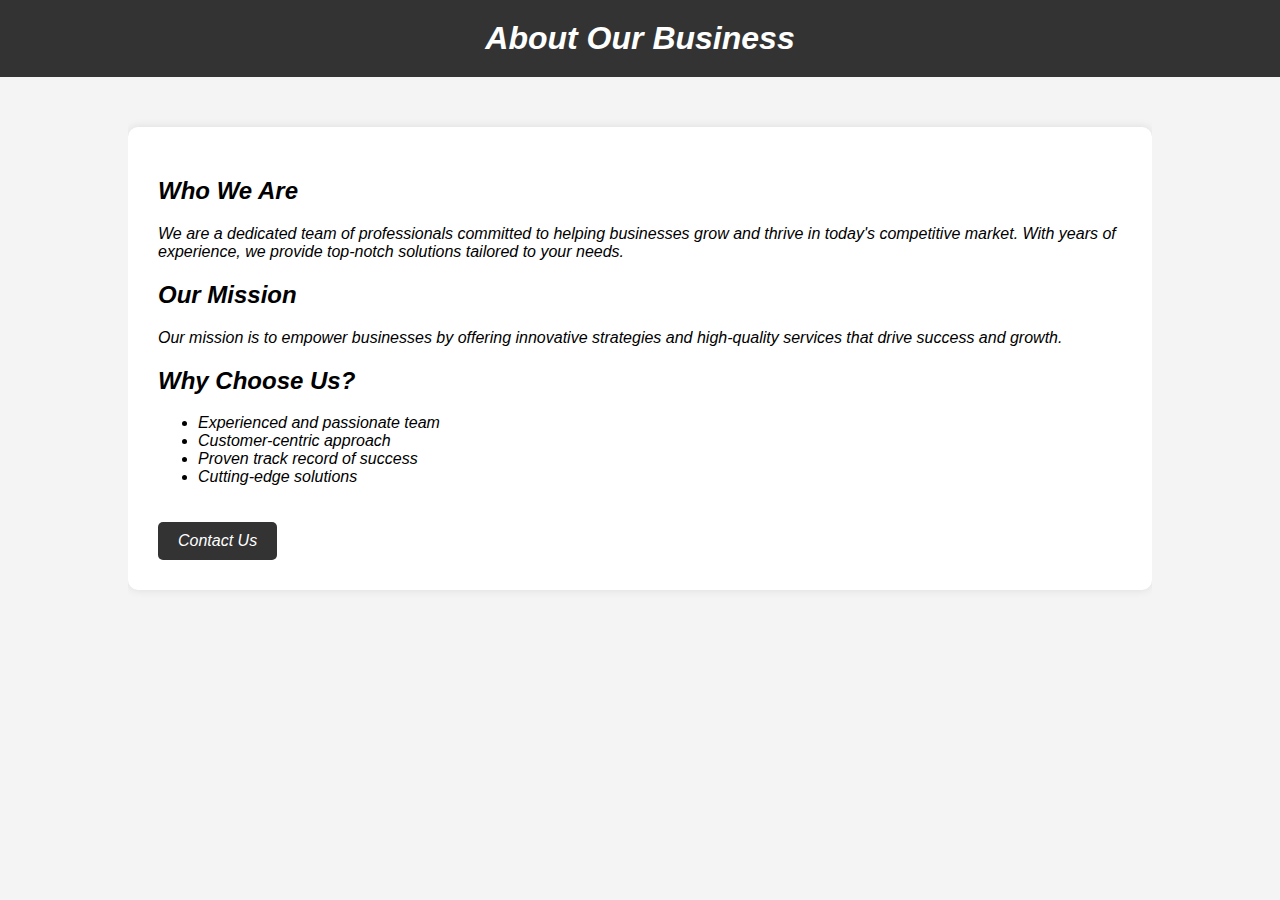
<file: about.html>
<!DOCTYPE html>
<html lang="en">

<head>
    <meta charset="UTF-8">
    <meta name="viewport" content="width=device-width, initial-scale=1.0">
    <title>About Us</title>
    <!-- title image -->
    <link rel="shortcut icon" href="images/title image about.png" type="image/x-icon">
    <!-- stylesheet -->
    <link rel="stylesheet" href="about.css">
</head>

<body>
    <header>
        <h1>About Our Business</h1>
    </header>
    <div class="container">
        <div class="content">
            <h2>Who We Are</h2>
            <p>We are a dedicated team of professionals committed to helping businesses grow and thrive in today's
                competitive market. With years of experience, we provide top-notch solutions tailored to your needs.</p>

            <h2>Our Mission</h2>
            <p>Our mission is to empower businesses by offering innovative strategies and high-quality services that
                drive success and growth.</p>

            <h2>Why Choose Us?</h2>
            <ul>
                <li>Experienced and passionate team</li>
                <li>Customer-centric approach</li>
                <li>Proven track record of success</li>
                <li>Cutting-edge solutions</li>
            </ul>

            <a href="https://wa.me/03094501693" class="btn">Contact Us</a>
        </div>
    </div>
</body>

</html>
</file>
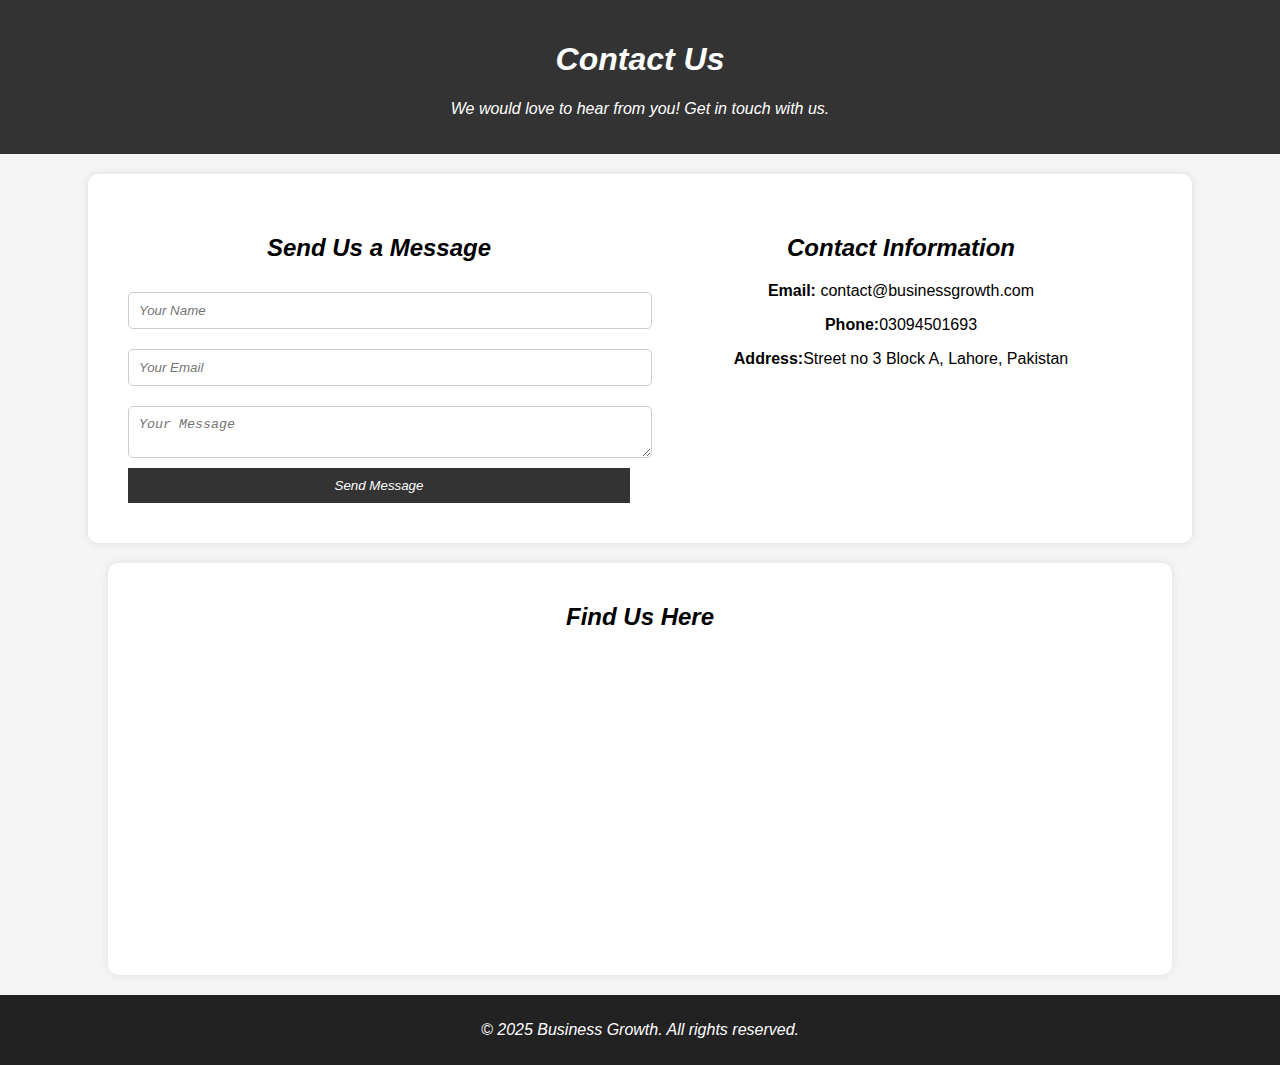
<file: contact.html>
<!DOCTYPE html>
<html lang="en">

<head>
    <meta charset="UTF-8">
    <meta name="viewport" content="width=device-width, initial-scale=1.0">
    <title>Contact Us - Business Growth</title>
    <!-- title image -->
    <link rel="shortcut icon" href="images/title contact.png" type="image/x-icon">
    <!-- stylesheet -->
    <link rel="stylesheet" href="contact.css">
</head>

<body>

    <header>
        <h1>Contact Us</h1>
        <p>We would love to hear from you! Get in touch with us.</p>
    </header>

    <section class="contact-container">
        <div class="contact-form">
            <h2>Send Us a Message</h2>
            <form id="contact-form">
                <input type="text" placeholder="Your Name" required>
                <input type="email" placeholder="Your Email" required>
                <textarea placeholder="Your Message" required></textarea>
                <button type="submit">Send Message</button>
            </form>
        </div>

        <div class="contact-info">
            <h2>Contact Information</h2>
            <p><strong>Email:</strong> contact@businessgrowth.com</p>
            <a href="https://wa.me/03094501693" style="text-decoration: none;color: black;">
                <p><strong>Phone:</strong>03094501693</p>
            </a>
            <p><strong>Address:</strong>Street no 3 Block A, Lahore, Pakistan</p>
        </div>
    </section>

    <section class="map">
        <h2>Find Us Here</h2>
        <iframe
            src="https://www.google.com/maps/embed?pb=!1m18!1m12!1m3!1d3023.779108434895!2d-74.00594148459306!3d40.71277677933011!2m3!1f0!2f0!3f0!3m2!1i1024!2i768!4f13.1!3m3!1m2!1s0x0%3A0x0!2zMzDCsDQyJzQ2LjAiTiA3NMKwMDAnMTIuOCJX!5e0!3m2!1sen!2sus!4v1614147212356"
            width="100%" height="300" style="border:0;" allowfullscreen="" loading="lazy">
        </iframe>
    </section>

    <footer>
        <p>&copy; 2025 Business Growth. All rights reserved.</p>
    </footer>

</body>

</html>
</file>
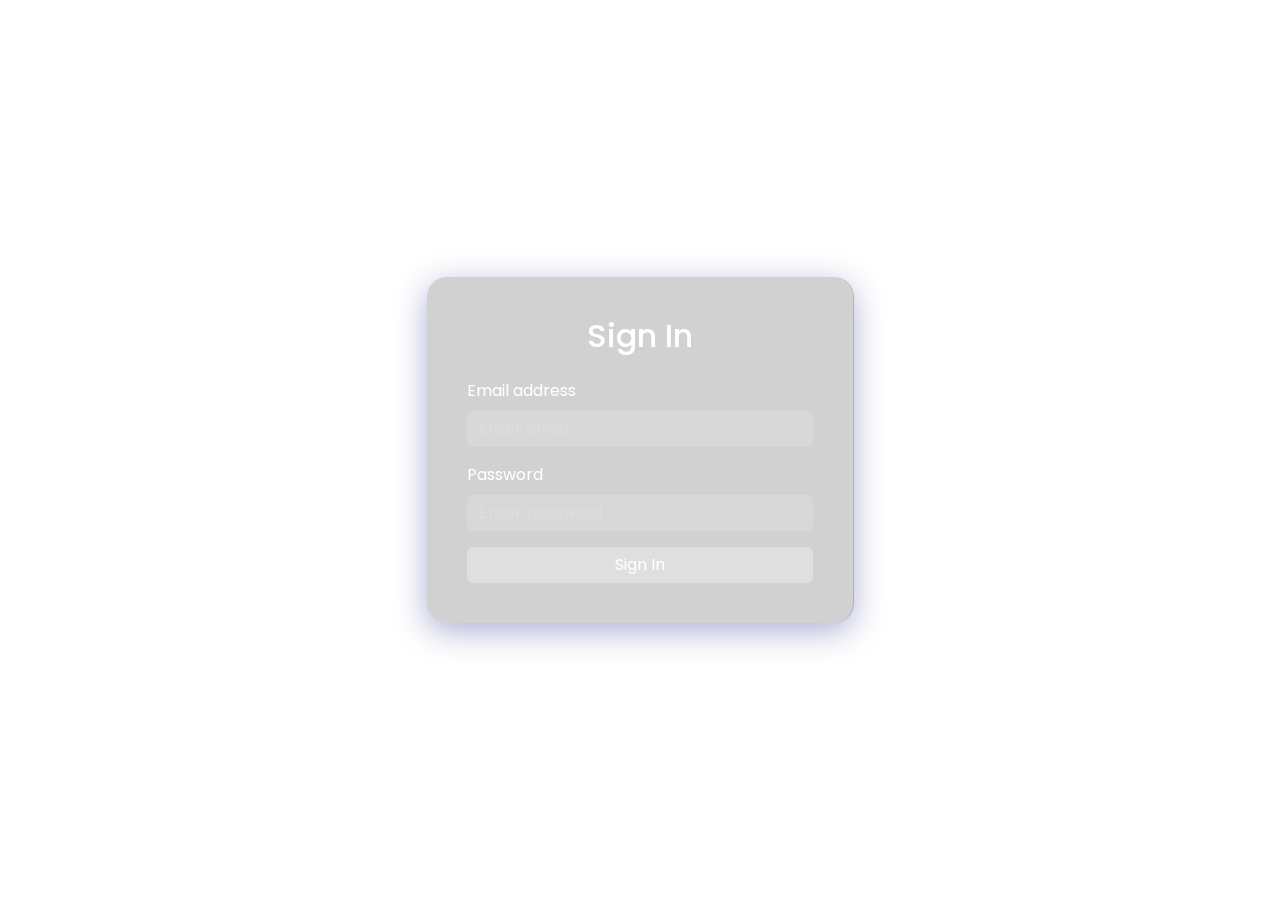
<file: sign.html>
<!DOCTYPE html>
<html lang="en">

<head>
    <meta charset="UTF-8" />
    <meta name="viewport" content="width=device-width, initial-scale=1.0" />
    <title>Mirror Sign-In Form</title>
    <!-- title image -->
    <link rel="shortcut icon" href="images/title sign.png" type="image/x-icon">
    <!-- Bootstrap 5 CDN -->
    <link href="https://cdn.jsdelivr.net/npm/bootstrap@5.3.3/dist/css/bootstrap.min.css" rel="stylesheet" />
    <!-- Google Font -->
    <link href="https://fonts.googleapis.com/css2?family=Poppins:wght@300;500;700&display=swap" rel="stylesheet">
    <!-- stylesheet -->
    <link rel="stylesheet" href="sign.css">

</head>

<body>

    <div class="d-flex justify-content-center align-items-center vh-100">
        <div class="mirror-bg col-md-4">
            <h2 class="text-center mb-4">Sign In</h2>
            <form>
                <div class="mb-3">
                    <label for="email" class="form-label">Email address</label>
                    <input type="email" class="form-control" id="email" placeholder="Enter email" required>
                </div>
                <div class="mb-3">
                    <label for="password" class="form-label">Password</label>
                    <input type="password" class="form-control" id="password" placeholder="Enter password" required>
                </div>
                <div class="d-grid gap-2">
                    <button type="submit" class="btn btn-custom">Sign In</button>
                </div>
            </form>
        </div>
    </div>

</body>

</html>
</file>
<file: about.css>
body {
    font-family: Arial, sans-serif;
    margin: 0;
    padding: 0;
    background-color: #f4f4f4;
    font-style: italic;
}

.container {
    width: 80%;
    margin: auto;
    overflow: hidden;
    padding: 50px 0;
}

header {
    background: #333;
    color: #fff;
    padding: 20px 0;
    text-align: center;
}

h1 {
    margin: 0;
}

.content {
    background: #fff;
    padding: 30px;
    border-radius: 10px;
    box-shadow: 0px 0px 10px rgba(0, 0, 0, 0.1);
    animation: fadeIn 1.5s ease-in-out;
}

@keyframes fadeIn {
    from {
        opacity: 0;
        transform: translateY(20px);
    }

    to {
        opacity: 1;
        transform: translateY(0);
    }
}

.btn {
    display: inline-block;
    margin-top: 20px;
    padding: 10px 20px;
    background: #333;
    color: #fff;
    text-decoration: none;
    border-radius: 5px;
    transition: background 0.3s;
}

.btn:hover {
    background: #555;
}





body {
    font-family: Arial, sans-serif;
    margin: 0;
    padding: 0;
    background-color: #f4f4f4;
    font-style: italic;
}

.container {
    width: 80%;
    margin: auto;
    overflow: hidden;
    padding: 50px 0;
}

header {
    background: #333;
    color: #fff;
    padding: 20px 0;
    text-align: center;
}

h1 {
    margin: 0;
}

.content {
    background: #fff;
    padding: 30px;
    border-radius: 10px;
    box-shadow: 0px 0px 10px rgba(0, 0, 0, 0.1);
    animation: fadeIn 1.5s ease-in-out;
}

@keyframes fadeIn {
    from {
        opacity: 0;
        transform: translateY(20px);
    }

    to {
        opacity: 1;
        transform: translateY(0);
    }
}

.btn {
    display: inline-block;
    margin-top: 20px;
    padding: 10px 20px;
    background: #333;
    color: #fff;
    text-decoration: none;
    border-radius: 5px;
    transition: background 0.3s;
}

.btn:hover {
    background: #555;
}

/* Media Queries for responsiveness */

/* For tablets and smaller screens (max-width: 768px) */
@media screen and (max-width: 768px) {
    .container {
        width: 90%;
        padding: 40px 0;
    }

    header {
        padding: 15px 0;
    }

    .content {
        padding: 20px;
    }

    .btn {
        padding: 12px 25px;
        font-size: 14px;
    }
}

/* For mobile devices (max-width: 480px) */
@media screen and (max-width: 480px) {
    body {
        font-size: 14px;
    }

    .container {
        width: 95%;
        padding: 30px 0;
    }

    header {
        padding: 10px 0;
    }

    .content {
        padding: 15px;
    }

    .btn {
        width: 100%;
        padding: 12px 0;
        font-size: 16px;
    }
}
</file>
<file: contact.css>
body {
    font-family: Arial, sans-serif;
    margin: 0;
    padding: 0;
    background-color: #f5f5f5;
    text-align: center;
}

header {
    background: #333;
    color: white;
    padding: 20px;
    font-style: italic;
}

.contact-container {
    display: flex;
    justify-content: center;
    flex-wrap: wrap;
    gap: 20px;
    padding: 40px;
    background: white;
    margin: 20px auto;
    width: 80%;
    border-radius: 10px;
    box-shadow: 0 0 10px rgba(0, 0, 0, 0.1);
}

.contact-form,
.contact-info {
    flex: 1;
    min-width: 300px;
}

.contact-container .contact-info p .para {
    padding-right: 50px;
    font-style: italic;
}

.contact-form h2,
.contact-info h2 {
    margin-bottom: 20px;
    font-style: italic;
}

.contact-form form {
    display: flex;
    flex-direction: column;
    font-style: italic;
}

.contact-form input,
.contact-form textarea {
    padding: 10px;
    margin: 10px 0;
    width: 100%;
    border: 1px solid #ccc;
    border-radius: 5px;
    font-style: italic;
}

button {
    background: #333;
    color: white;
    padding: 10px;
    border: none;
    cursor: pointer;
    font-style: italic;
}

button:hover {
    background: #555;
    font-style: italic;
}

.map {
    padding: 20px;
    background: white;
    margin: 20px auto;
    width: 80%;
    border-radius: 10px;
    box-shadow: 0 0 10px rgba(0, 0, 0, 0.1);
    font-style: italic;
}

footer {
    background: #222;
    color: white;
    padding: 10px;
    margin-top: 20px;
    font-style: italic;
}

/* Media Queries for responsiveness */

/* For tablets and smaller screens (max-width 768px) */
@media screen and (max-width: 768px) {
    .contact-container {
        width: 90%;
        padding: 30px;
    }

    .contact-form,
    .contact-info {
        flex: 1 1 100%;
        width: 100%;
        padding: 10px;
    }

    .contact-info p .para {
        padding-right: 20px;
    }

    button {
        padding: 12px;
    }

    .map {
        width: 90%;
        padding: 15px;
    }
}

/* For mobile devices (max-width 480px) */
@media screen and (max-width: 480px) {
    body {
        font-size: 14px;
    }

    header {
        font-size: 18px;
    }

    .contact-container {
        width: 95%;
        padding: 20px;
    }

    .contact-form input,
    .contact-form textarea {
        padding: 8px;
        font-size: 14px;
    }

    button {
        font-size: 14px;
        padding: 8px;
    }

    .map {
        width: 100%;
        padding: 10px;
    }

    footer {
        font-size: 14px;
    }
}
</file>
<file: sign.css>
* {
    font-family: 'Poppins', sans-serif;
}

body,
html {
    height: 100%;
    margin: 0;
    background: url('https://images.unsplash.com/photo-1742898958003-63577fe8776e?w=500&auto=format&fit=crop&q=60&ixlib=rb-4.0.3&ixid=M3wxMjA3fDB8MHx0b3BpYy1mZWVkfDE2fE04alZiTGJUUndzfHxlbnwwfHx8fHw%3D');
    background-size: cover;
}

.mirror-bg {
    backdrop-filter: blur(10px) brightness(0.8);
    background-color: rgba(255, 255, 255, 0.1);
    border-radius: 20px;
    box-shadow: 0 8px 32px 0 rgba(31, 38, 135, 0.37);
    padding: 40px;
    color: white;
}

.form-control {
    background: rgba(255, 255, 255, 0.15);
    border: none;
    color: white;
}

.form-control::placeholder {
    color: #ddd;
}

.form-control:focus {
    box-shadow: none;
    border: 1px solid #ddd;
    background-color: rgba(255, 255, 255, 0.2);
}

.btn-custom {
    background: rgba(255, 255, 255, 0.3);
    border: none;
    color: white;
    transition: 0.3s;
}

.btn-custom:hover {
    background: rgba(255, 255, 255, 0.5);
    color: #000;
}
</file>
